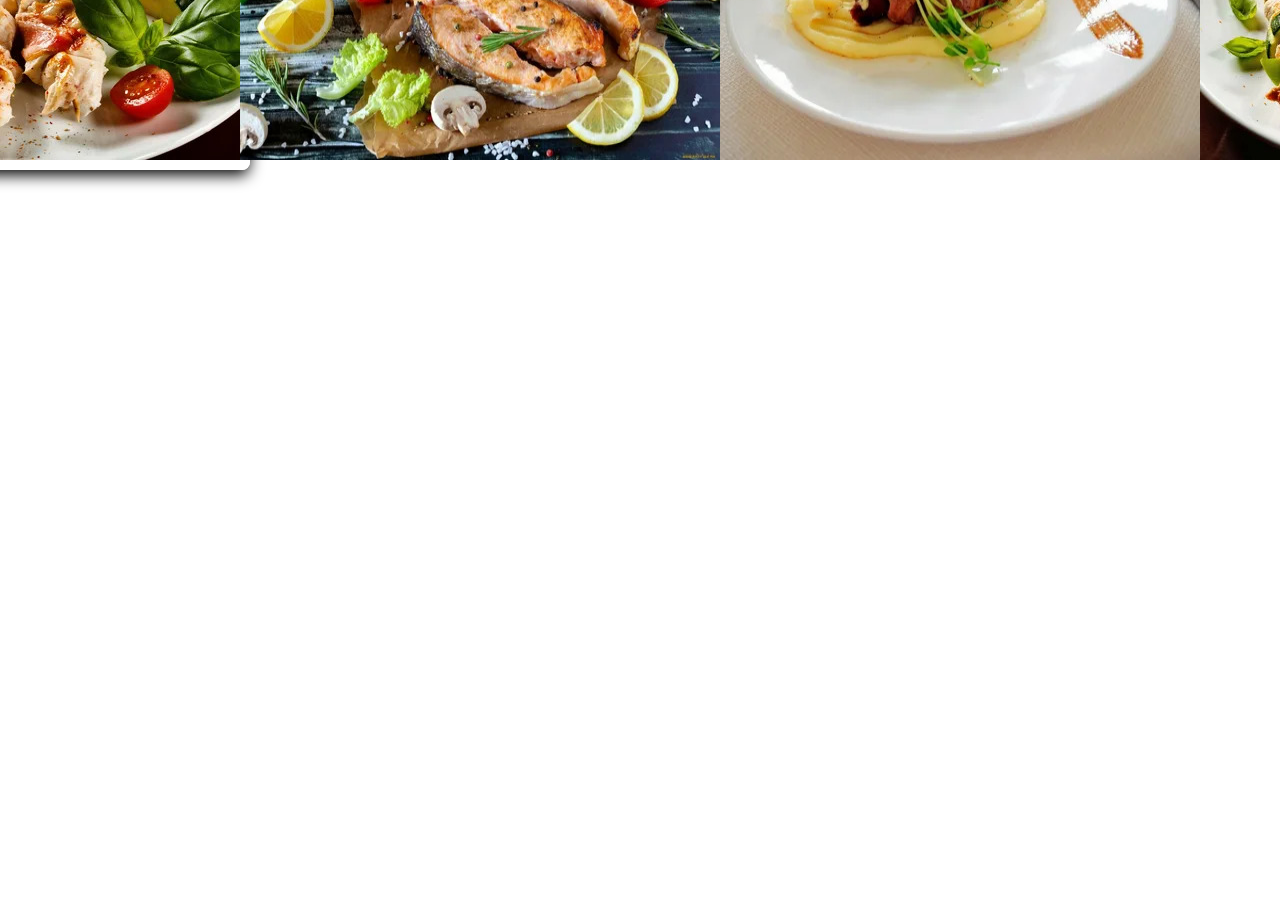
<file: first_variant/test/index.html>
<!DOCTYPE html>
<html>
	<meta charset="utf-8">
	<link rel="stylesheet" href="css.css">
	<head>
		<title>Кулинарная школа</title>
	</head>
	<body>
        
        <div class="container">
               <div class="wrapper">
                    <img src="a.jpg" alt="1">
                    <img src="b.jpg" alt="2">
                    <img src="c.jpg" alt="3">
                    <img src="d.jpg" alt="4">
               </div>
            
        </div>
 
	</body>
</html>
</file>
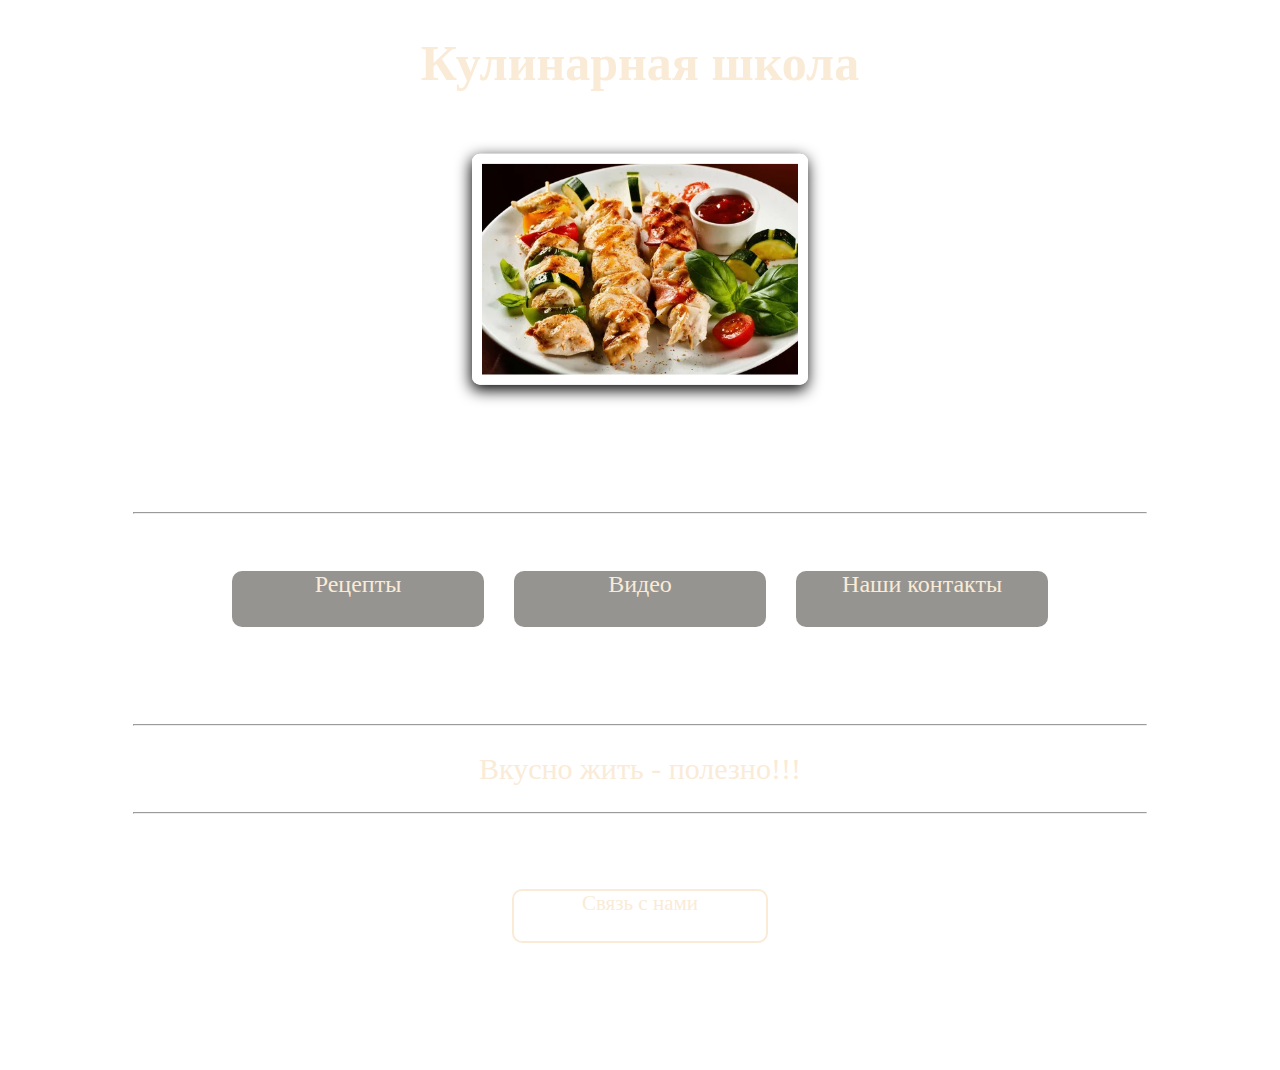
<file: first_variant/main.html>
<!DOCTYPE html>
<html>
	<meta charset="utf-8">
	<link rel="stylesheet" href="style.css">
	<head>
		<title>Кулинарная школа</title>
	</head>
	<body>
        <div>
            <div class="head">
                <h1>Кулинарная школа</h1>
                <br>
                <div class="container">
                    <div class="wrapper">
                        <img src="fotos\a.jpg" alt="1" class = 'foto'>
                        <img src="fotos\b.jpg" alt="2" class = 'foto'>
                        <img src="fotos\c.jpg" alt="3" class = 'foto'>
                        <img src="fotos\d.jpg" alt="4" class = 'foto'>
                        <img src="fotos\e.jpg" alt="5" class = 'foto'>
                    </div>
                </div>
                <br>
                <hr>
                <br>
                <br>
            </div>
            <div class="buttons">
                <a type='button' class="btn1" onclick="recepts()">Рецепты</a>
                <a type='button' class="btn2" onclick="showVid()">Видео</a>
                <a type='button' class="btn3" href="#contact">Наши контакты</a>
            </div>
            <br>
            <hr>
            <br>
            <div><div id="content" class="content">Вкусно жить - полезно!!!</div></div>
            <br>
            <div class="under">
                <hr>
                <br>
                <br>
                <br>    
                <div class="links">
                    <a type='button' class='link' id ='contact' onclick="connect()">Связь с нами</a>
                    <br>
                    <div class="networks" id="networks"></div>
                </div>
            </div>
        </div>

        <script src="js.js"></script>
	</body>
</html>
</file>
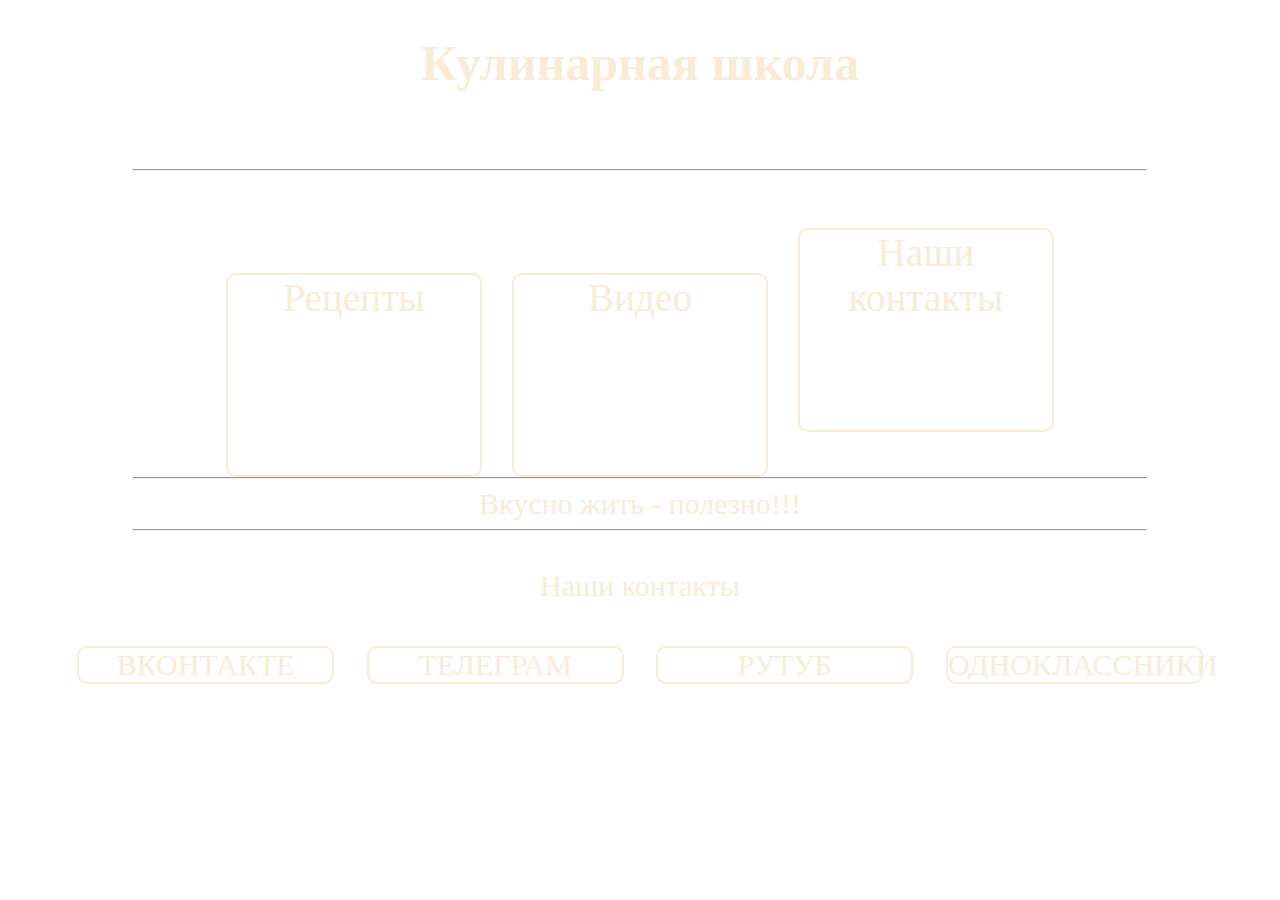
<file: second_variant/main.html>
<!DOCTYPE html>
<html>
	<meta charset="utf-8">
	<link rel="stylesheet" href="style.css">
	<head>
		<title>Кулинарная школа</title>
	</head>
	<body>
        <div>
            <div>
                <h1>Кулинарная школа</h1>
                <br>
                <br>
                <hr>
                <br>
                <br>
            </div>
            <div class="buttons">
                <a type='button' class="btn1" onclick="recepts()">Рецепты</a>
                <a type='button' class="btn2" onclick="showVid()">Видео</a>
                <a type='button' class="btn3" href="#contact">Наши контакты</a>
            </div>
            <br><br><br>
            <hr>
            <div><div id="content" class="content">Вкусно жить - полезно!!!</div></div>

            <div class="under">
                <hr>
                <div class="links">
                    <p id ='contact'>Наши контакты</p>
                    <a type='button' href="https://vk.com/feed" class="link">ВКОНТАКТЕ</a>
                    <a type='button' href="https://web.telegram.org/a/" class="link">ТЕЛЕГРАМ</a>
                    <a type='button' href="https://rutube.ru/" class="link">РУТУБ</a>
                    <a type='button' href="https://ok.ru/" class="link">ОДНОКЛАССНИКИ</a>
                </div>
            </div>
        </div>

        <script src="js.js"></script>
	</body>
</html>
</file>
<file: first_variant/test/css.css>
*{
    padding: 0;
    margin: 0;
    box-sizing: border-box;
}

body{
    background-color: #ffffff;
}

/*Basic structure of slider*/
.container{
    width: 500px;
    position:relative;
    transform: translate(-50%,-50%);


    border: 10px solid #ffffff;
    border-radius: 8px;
    box-shadow: -1px 5px 15px black;
}

/*Area of images*/
.wrapper{
    width: 100%;
    display: flex;
    animation: slide 16s infinite;
}

img{
    width: 100%;
}
/*Animation activated by keyframes*/
@keyframes slide{
    0%{
        transform: translateX(0);
    }
    25%{
        transform: translateX(0);
    }
    30%{
        transform: translateX(-100%);
    }
    50%{
        transform: translateX(-100%);
    }
    55%{
        transform: translateX(-200%);
    }
    75%{
        transform: translateX(-200%);
    }
    80%{
        transform: translateX(-300%);
    }
    100%{
        transform: translateX(-300%);
    }
}
</file>
<file: first_variant/style.css>
html {
    background-image: url(https://podacha-blud.com/uploads/posts/2022-10/1665577894_64-podacha-blud-com-p-fud-fotografii-fon-dlya-prezentatsii-66.jpg);
    background-repeat: no-repeat;
    background-position: center center;
    background-attachment: fixed;
    -webkit-background-size: cover;
    -moz-background-size: cover;
    -o-background-size: cover;
    background-size: cover;
    scroll-behavior: smooth;
  }


h1 {
    text-align: center;
    color: antiquewhite;
    font-size: 50px;
}

.buttons{
    height: 140px;
    text-align: center;
}



.btn1, .btn2, .btn3 {
    display: inline-block; 
    width: 20%;
    height: 40%;
    margin: 1%;

    background-color: rgb(104, 102, 98, 0.7);
    border-radius: 10px;
    color: antiquewhite;
    font-size: 150%;

    transition: transform .2s; 
}

.btn1:hover, .btn2:hover, .btn3:hover {
    transform: scale(1.5);
}

.content{
    color: antiquewhite;

    width: 65%;
    height:80%;
    text-align: center;

    margin-left: auto;
    margin-right: auto;
    font-size: 30px;





}


.under {
    width: 100%;
    display: flex;
    flex-direction: column;
    justify-content: flex-end;
    color: antiquewhite;
}


p{
    align-self: stretch;
}

a{
    text-decoration: none;
}

hr {
    width:80%;
}

.links {
    text-align: center;
    font-size: 30px;
}

.link {
    margin: 5%;
    display: inline-block; 
    width: 20%;
    height: 50px;

    margin: 1%;
    background-size:cover;
    border: 2px solid antiquewhite;
    border-radius: 10px;
    color: antiquewhite;
    font-size: 70%;

}

video {
    width: 65%;
    border: 5px solid antiquewhite;
    border-radius: 10px;
}

.networks {
    display: inline-block;
    background-size: cover;
    width:80%;

    height: 100px;
    
    text-align: center;
}

.head {
    text-align: center;
}


img {
    width:100%;
    height:100%;
}


.container{
    width: 25%;
    height: 100%;
    display: inline-block;
    background-size: cover;
    text-align: center;
    margin-top: 10%;
    margin-right: 50%;
    margin-left: 50%;
    transform: translate(-50%,-50%);

    overflow: hidden;
    border: 10px solid #ffffff;
    border-radius: 8px;
    box-shadow: -1px 5px 15px black;
}

/*Area of images*/
.wrapper{
    width: 100%;
    display: flex;
    animation: slide 16s infinite;
    height: 10%;
}

/*Animation activated by keyframes*/
@keyframes slide{
    0%{
        transform: translateX(0);
    }
    9%{
        transform: translateX(0);
    }
    18%{
        transform: translateX(-100%);
    }
    26%{
        transform: translateX(-100%);
    }
    35%{
        transform: translateX(-200%);
    }
    44%{
        transform: translateX(-200%);
    }
    53%{
        transform: translateX(-300%);
    }
    62%{
        transform: translateX(-300%);
    }
    71%{
        transform: translateX(-400%);
    }
    90%{
        transform: translateX(-400%);
    }
    99%{
        transform: translateX(0);
    }
    100%{
        transform: translateX(0);
    }
}
</file>
<file: second_variant/style.css>
html {
    background-image: url(https://podacha-blud.com/uploads/posts/2022-10/1665577894_64-podacha-blud-com-p-fud-fotografii-fon-dlya-prezentatsii-66.jpg);
    background-repeat: no-repeat;
    background-position: center center;
    background-attachment: fixed;
    -webkit-background-size: cover;
    -moz-background-size: cover;
    -o-background-size: cover;
    background-size: cover;
  }


h1 {
    text-align: center;
    color: antiquewhite;
    font-size: 50px;
}

.buttons{
    height:200px;
    text-align: center;
}



.btn1 {
    background-image: url(http://klublady.ru/uploads/posts/2022-02/1644629686_36-klublady-ru-p-myasnie-blyuda-foto-40.jpg);
}

.btn2 {
    background-image: url(https://mykaleidoscope.ru/x/uploads/posts/2023-12/1703199896_mykaleidoscope-ru-p-myasnie-prazdnichnie-blyuda-oboi-1.jpg);
}

.btn3{
    background-color: rgb(1, 1, 1, 0);
}

.btn1, .btn2, .btn3 {
    display: inline-block; 
    width: 20%;
    height: 100%;
    margin: 1%;

    background-size:cover;
    border: 2px solid antiquewhite;
    border-radius: 10px;
    color: antiquewhite;
    font-size: 245%;
}

.content{
    color: antiquewhite;

    width: 65%;
    height:80%;
    text-align: center;

    margin-left: auto;
    margin-right: auto;
    font-size: 30px;

}


.under {
    width: 100%;
    display: flex;
    flex-direction: column;
    justify-content: flex-end;
    color: antiquewhite;
}


.link {
    color: antiquewhite;
}

p{
    align-self: stretch;
}

a{
    text-decoration: none;
}

hr {
    width:80%;
}

.links {
    text-align: center;
    font-size: 30px;
}

.link {
    display: inline-block; 
    width: 20%;
    height: 20%;

    margin: 1%;
    background-size:cover;
    border: 2px solid antiquewhite;
    border-radius: 10px;
    color: antiquewhite;

}

video {
    width: 65%;
    border: 5px solid antiquewhite;
    border-radius: 10px;
}
</file>
